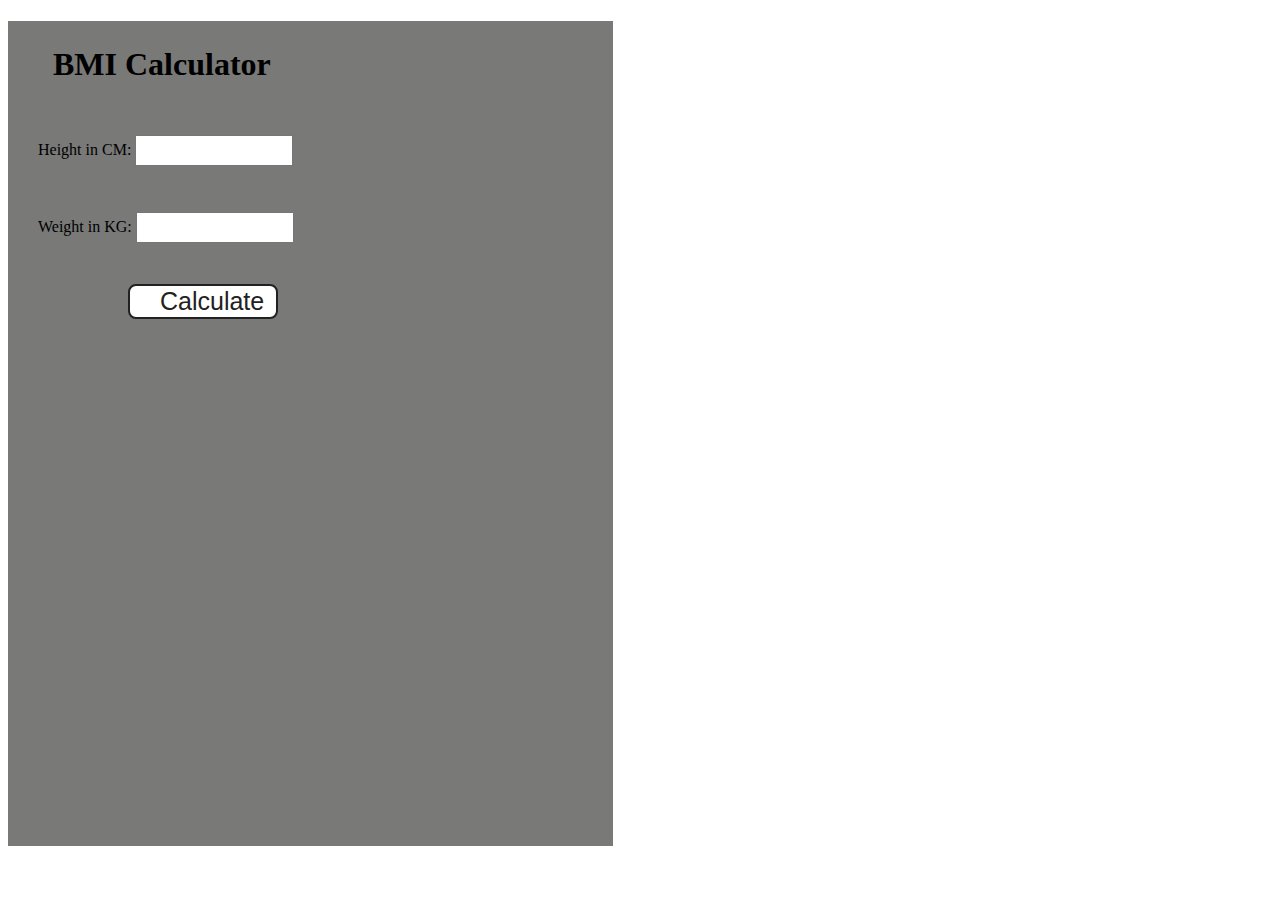
<file: BMI Calculator/index.html>
<!DOCTYPE html>
<html lang="en">
  <head>
    <meta charset="UTF-8" />
    <meta name="viewport" content="width=device-width, initial-scale=1.0" />
    <meta http-equiv="X-UA-Compatible" content="ie=edge" />
    <link rel="stylesheet" href="style.css">
    <title>BMI Calculator</title>
  </head>
  <body>
    <div class="container">
      <h1>BMI Calculator</h1>
      <form>
        <p><label>Height in CM: </label><input type="text" id="height" /></p>
        <p><label>Weight in KG: </label><input type="text" id="weight" /></p>
        <button>Calculate</button>
        <div id="results"></div>
        <p class="weight-guide"></p>
        <!-- <div>
          <h3>BMI Weight Guide</h3>

          <p>Under Weight = Less than 18.6</p>
          <p>Normal Range = 18.6 and 24.9</p>
          <p>Overweight = Greater than 24.9</p>
        </div> -->
      </form>
    </div>
    
  </body>
  <script src="main.js"></script>
</html>
</file>
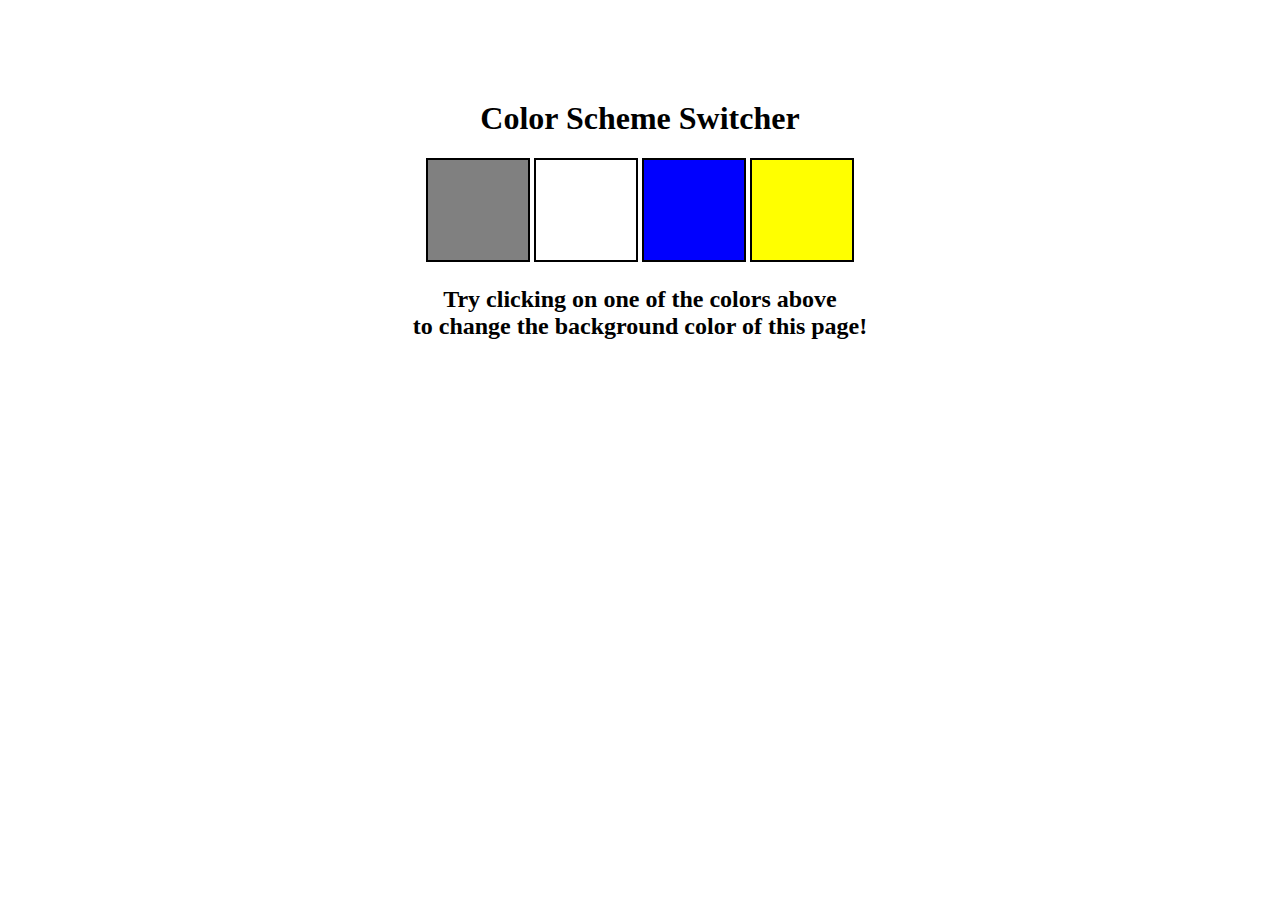
<file: colorChanger/index.html>
<!DOCTYPE html>
<html lang="en">
  <head>
    <meta charset="UTF-8" />
    <meta name="viewport" content="width=device-width, initial-scale=1.0" />
    <meta http-equiv="X-UA-Compatible" content="ie=edge" />
    <link rel="stylesheet" href="style.css">
    <title>JavaScript Background Color Switcher</title>
  </head>
  <body>
    <div class="canvas">
      <h1>Color Scheme Switcher</h1>
      <span class="button" id="grey"></span>
      <span class="button" id="white"></span>
      <span class="button" id="blue"></span>
      <span class="button" id="yellow"></span>
      
      <h2>
        Try clicking on one of the colors above
        <span>to change the background color of this page!</span>
      </h2>
    </div>
    <script src="main.js"></script>
  </body>
</html>
</file>
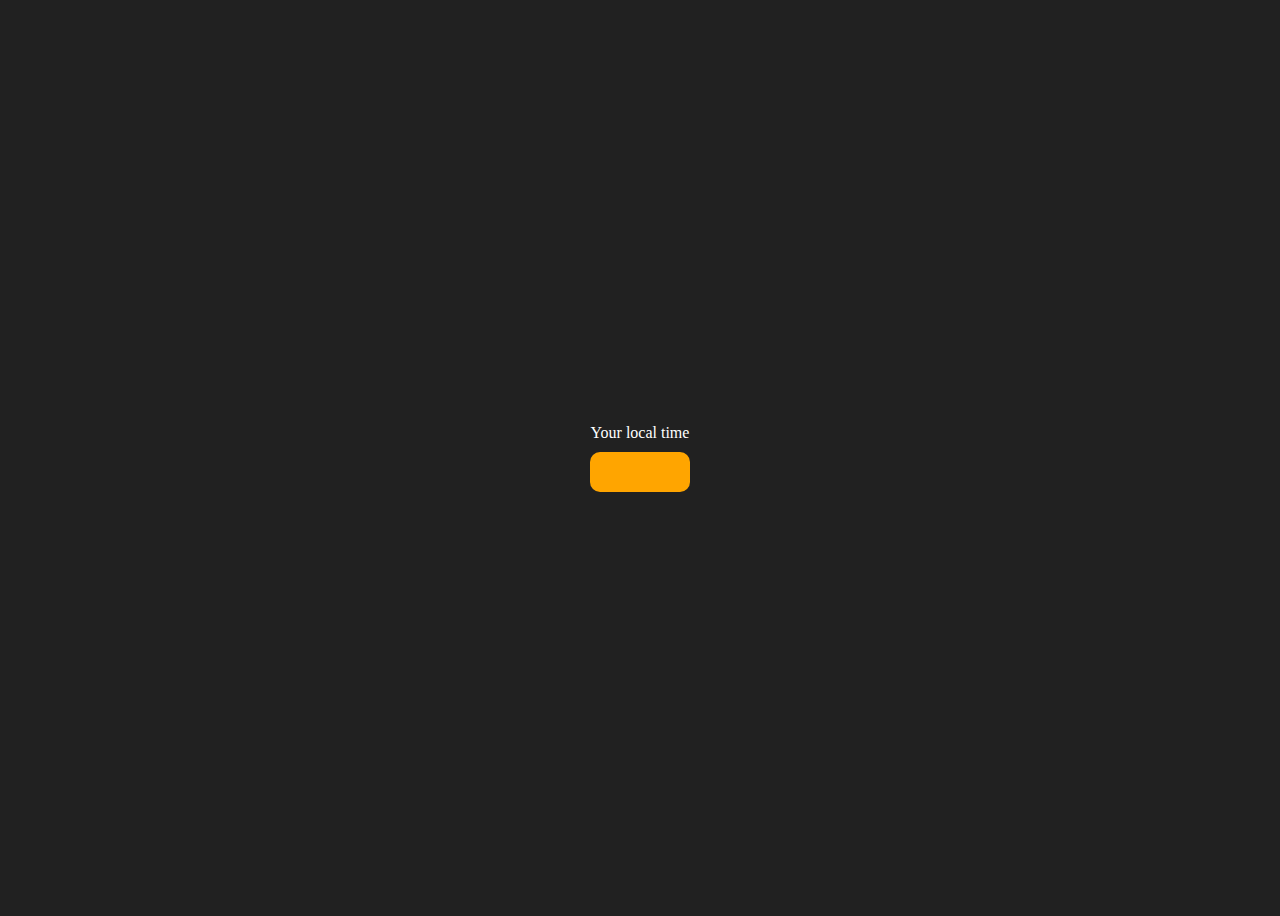
<file: digitalClock/index.html>
<!DOCTYPE html>
<html lang="en">
  <head>
    <meta charset="UTF-8" />
    <meta name="viewport" content="width=device-width, initial-scale=1.0" />
    <meta http-equiv="X-UA-Compatible" content="ie=edge" />
 
    <title>Your Local Time</title>
    <style>
      body {
        background-color: #212121;
        color: #fff;
      }
      .center {
        display: flex;
        height: 100vh;
        justify-content: center;
        align-items: center;
        flex-direction: column;
      }
      #clock {
        font-size: 40px;
        background-color: orange;
        padding: 20px 50px;
        margin-top: 10px;
        border-radius: 10px;
      }
    </style>
  </head>
  <body>
    <div class="center">
      <div id="banner"><span>Your local time</span></div>
      <div id="clock"></div>
    </div>
    <script src="main.js"></script>
  </body>
</html>
</file>
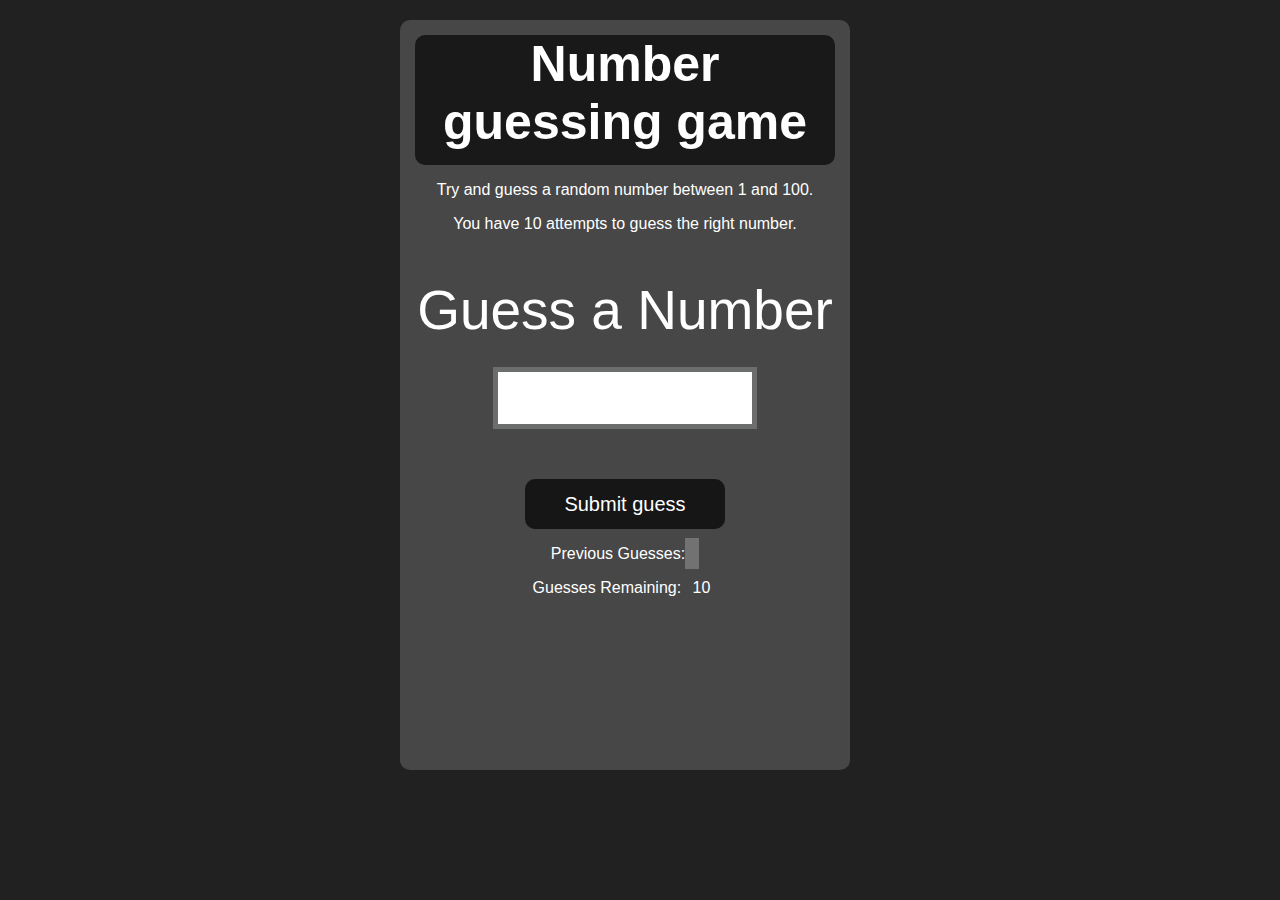
<file: GuessNumber/index.html>
<!DOCTYPE html>
<html lang="en">
<head>
    <meta charset="UTF-8">
    <meta name="viewport" content="width=device-width, initial-scale=1.0">
    <meta http-equiv="X-UA-Compatible" content="ie=edge">
    <title>Number Guessing Game</title>
    <link rel="stylesheet" href="style.css">
</head>
<body style="background-color:#212121; color:#fff;">
    <div id="wrapper">
      <h1>Number guessing game</h1>
    <p>Try and guess a random number between 1 and 100.</p>
    <p>You have 10 attempts to guess the right number.</p>
    </br>
        <form class="form">
            <label2 for="guessField" id="guess">Guess a Number</label>
            <input type="text" id="guessField" class="guessField">
            <input type="submit" id="subt" value="Submit guess" class="guessSubmit">
        </form>

        <div class="resultParas">
            <p >Previous Guesses: <span class="guesses"></span></p>
            <p >Guesses Remaining: <span class="lastResult">10</span></p>
            <p class="lowOrHi"></p>
        </div>
    </div>
    <script src="main.js"></script>
</body>
</html>
</file>
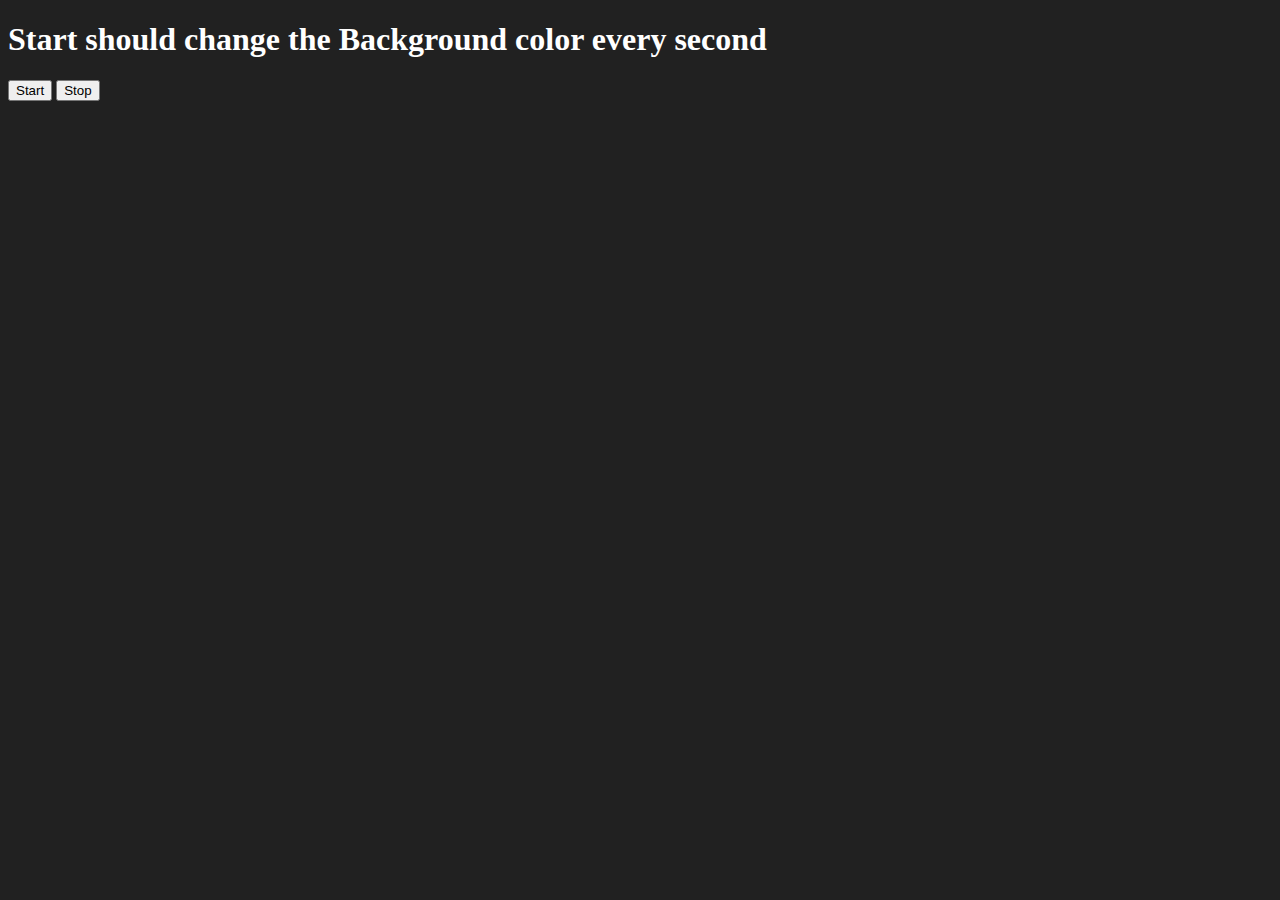
<file: randomColorchanger/index.html>
<!DOCTYPE html>
<html lang="en">
  <head>
    <meta charset="UTF-8" />
    <meta name="viewport" content="width=device-width, initial-scale=1.0" />
    <meta http-equiv="X-UA-Compatible" content="ie=edge" />
    <title> change color Game</title>
    <!-- <link rel="stylesheet" href="style.css" />
    <link rel="stylesheet" href="../styles.css" /> -->
  </head>
  <body style="background-color: #212121; color: #fff">

    <h1>Start should change the Background color every second</h1>
    <button id="start">Start</button>
    <button id="stop">Stop</button>
    <script src="main.js"></script>
  </body>
</html>
</file>
<file: BMI Calculator/style.css>
.container {
  width: 575px;
  height: 825px;

  background-color: #797978;
  padding-left: 30px;
  
  
}
#height,
#weight {
  width: 150px;
  height: 25px;
  margin-top: 30px;
}

#weight-guide {
  margin-left: 75px;
  margin-top: 25px;
}

#results {
  font-size: 35px;
  margin-left: 90px;
  margin-top: 20px;
  color: rgb(241, 241, 241);
}

button {
  width: 150px;
  height: 35px;
  margin-left: 90px;
  margin-top: 25px;
  background-color: #fff;
  padding: 1px 30px;
  border-radius: 8px;
  color: #212121;
  text-decoration: none;
  border: 2px solid #212121;

  font-size: 25px;
}

h1 {
  padding-left: 15px;
  padding-top: 25px;
  
}
</file>
<file: colorChanger/style.css>
html {
  margin: 0;
}

span {
  display: block;
}
.canvas {
  margin: 100px auto 100px;
  width: 80%;
  text-align: center;
}

.button {
  width: 100px;
  height: 100px;
  border: solid black 2px;
  display: inline-block;
}

#grey {
  background: grey;
}

#white {
  background: white;
}
#blue {
  background: blue;
}
#yellow {
  background: yellow;
}
</file>
<file: GuessNumber/style.css>
html {
  font-family: sans-serif;
}

body {
  width: 300px;
  max-width: 750px;
  min-width: 480px;
  margin: 0 auto;
  background-color: #212121;
}

.lastResult {
  color: white;
  padding: 7px;
}

.guesses {
  color: white;
  padding: 7px;
}

button {
  background-color: #141414;
  color: #fff;
  width: 250px;
  height: 50px;
  border-radius: 25px;
  font-size: 30px;
  border-style: none;
  margin-top: 30px;
  /* margin-left: 50px; */

}

#subt {
  background-color: #161616;
  color: #ffffff;
  width: 200px;
  height: 50px;
  border-radius: 10px;
  font-size: 20px;
  border-style: none;
  margin-top: 50px;
  /* margin-left: 75px; */
}

#guessField {
  color: #000;
  width: 250px;
  height: 50px;
  font-size: 30px;
  border-style: none;
  margin-top: 25px;

  /* margin-left: 50px; */
  border: 5px solid #6c6d6d;
  text-align: center;
}

#guess {
  font-size: 55px;
  /* margin-left: 90px; */
  margin-top: 120px;
  color: #fff;
}

.guesses {
  background-color: #727272;
  color:#161616;
}

#wrapper {
  box-sizing: border-box;
  text-align: center;
  width: 450px;
  height: 750px;
  background-color: #474747;
  color: #fff;
  font-size: 25px;
  margin-top: 20px;
  padding: 10px;
  border-radius: 10px;
  /* display: flex-start; */
  align-items: center;
  /* justify-content: center;
  top: 200px; */
  
}

h1 {
  background-color: #1a1919;
  margin: 5px;
  color: #fff;
  text-align: center;
  height: 130px;
  border-radius: 10px;
}

p {
  font-size: 16px;
  text-align: center;
}
</file>
